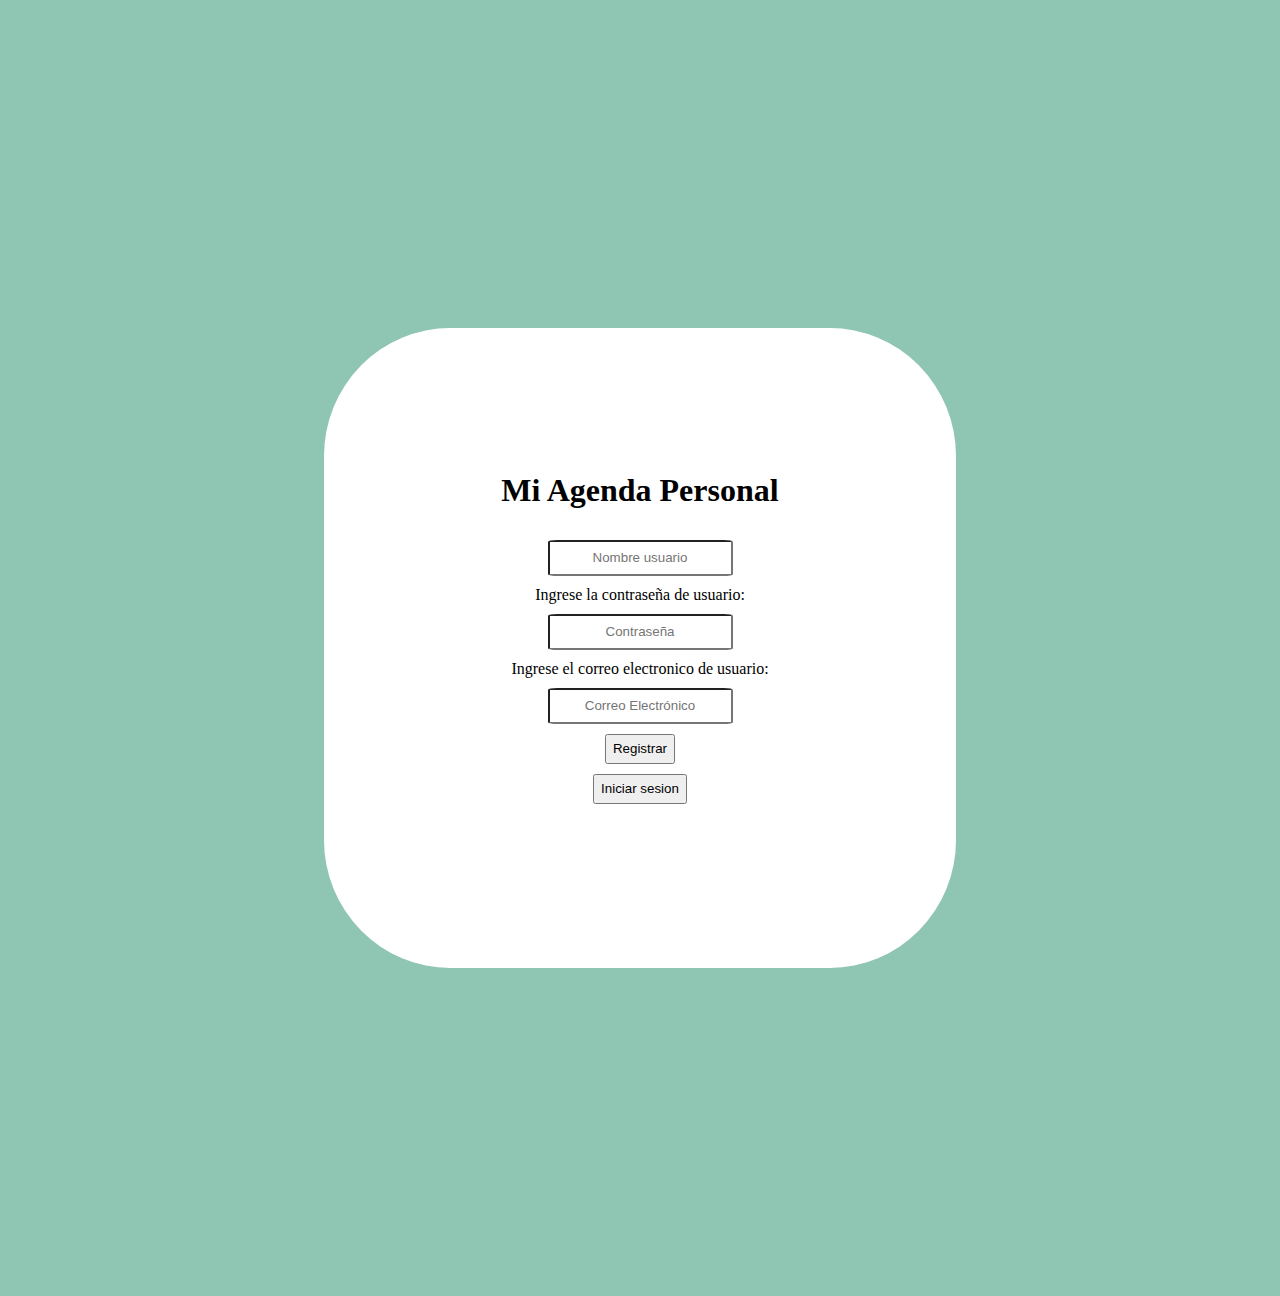
<file: index.html>
<!-- \`` -->

<!DOCTYPE html>
<html lang="es">
<head>
    <meta charset="UTF-8">
    <meta name="viewport" content="width=device-width, initial-scale=1.0">
    <title>MI AGENDA DIARIA</title>
    <link rel="stylesheet" href="styles.css">
</head>
<body>
    <div class="contenedorprincipal">
        <h1>Mi Agenda Personal</h1>
        <div class="formulario">
            <!-- <label for="usuario">Ingrese el nombre de usuario: </label> -->
            <input type="text" id="usuario" placeholder="Nombre usuario">
            <label for="contrasena">Ingrese la contraseña de usuario: </label>
            <input type="password" id="contrasena" placeholder="Contraseña">
            <label for="correo">Ingrese el correo electronico de usuario: </label>
            <input type="email" id="correo" placeholder="Correo Electrónico">
            <button onclick="registrar()">Registrar</button>
            <button onclick="iniciarSesion()">Iniciar sesion</button>
            <p id="mensaje"></p>
        </div>
    </div>
    <script src="main.js"></script>
</body>
</html>
</file>
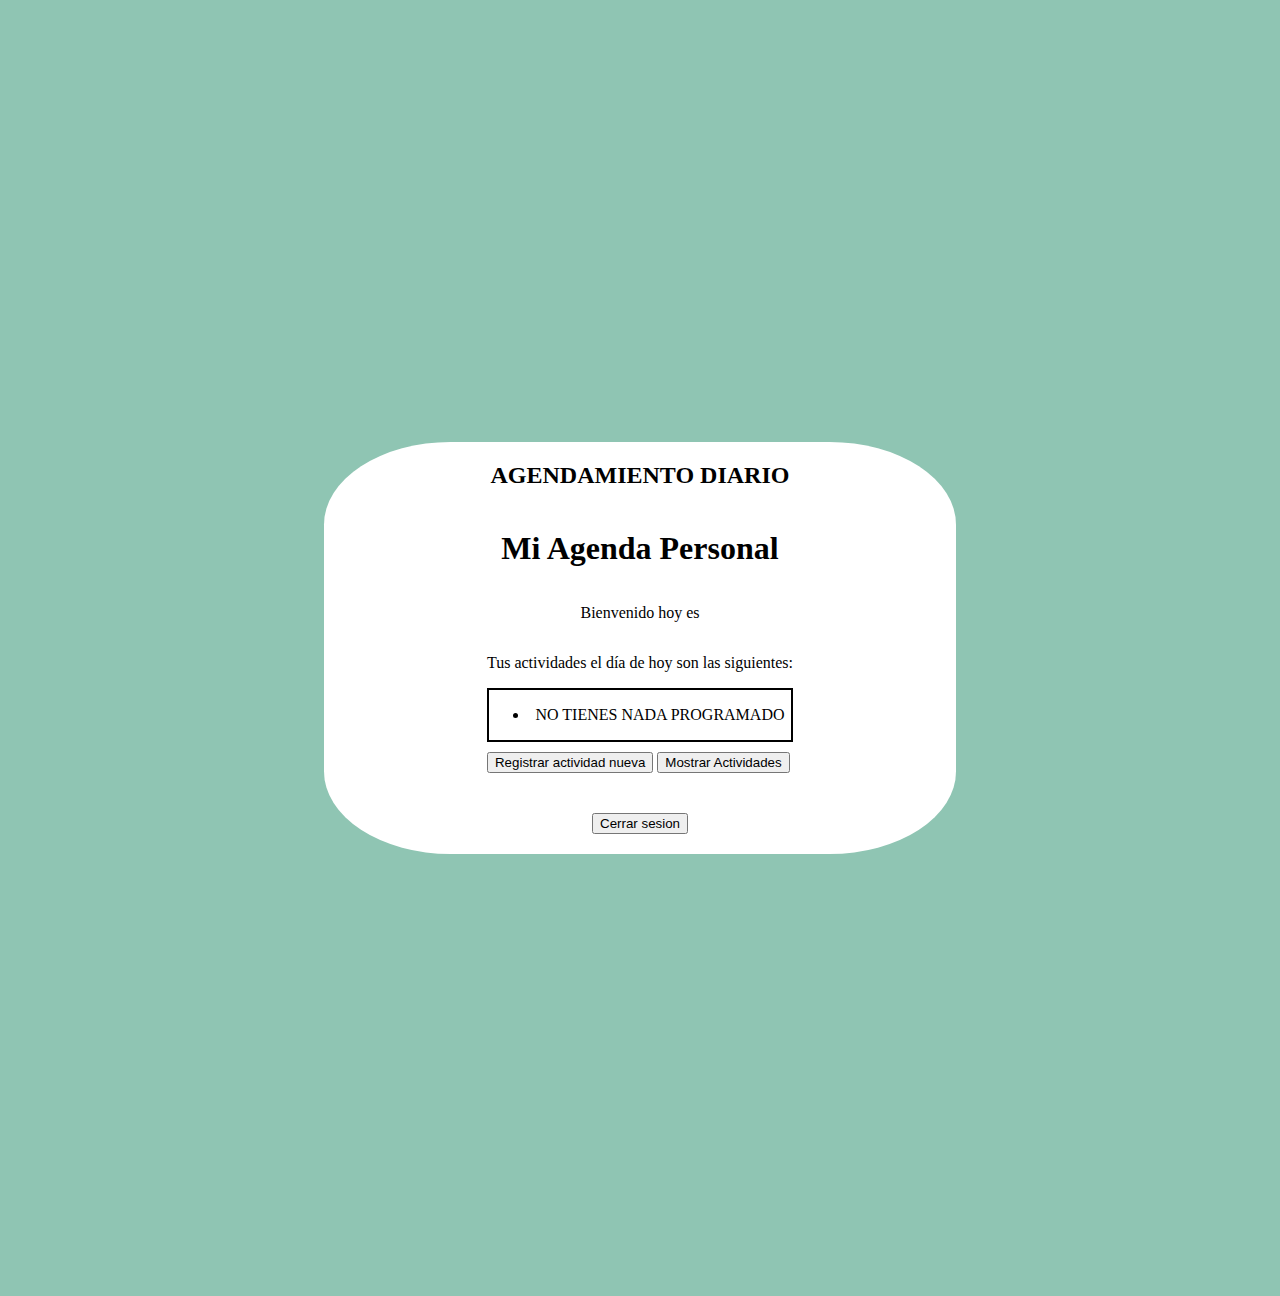
<file: index2.html>
<!DOCTYPE html>
<html lang="en">

<head>
    <meta charset="UTF-8">
    <meta name="viewport" content="width=device-width, initial-scale=1.0">
    <title>AGENDA</title>
    <link rel="stylesheet" href="styles2.css">
</head>

<body>

    <div class="contenedorprincipal">
        <H2>AGENDAMIENTO DIARIO</H2>
        <h1>Mi Agenda Personal</h1>
        <p>Bienvenido hoy es <span id="fecha"></span></p>
        <div class="ageda">
            <p>Tus actividades el día de hoy son las siguientes: </p>
            <div class="actividades">
                <ul id="actividad">
                    <li id="lista" style="text-align: center;"> NO TIENES NADA PROGRAMADO</li>
                </ul>
            </div>
            <div class="agregar">
                <button id="registrarActividad" onclick="agregar()">Registrar actividad nueva</button>
                <button id="MostrarActividades" onclick="mostrarActividad()">Mostrar Actividades</button>
                <div id="formulario" style="display: none;"> 
                    <p>Complete la información sobre el evento: </p>
                    <label for="date">Fecha:</label><br>
                    <input type="date" id="date"><br>
                    <label for="titulo">Titulo:</label><br>
                    <input type="text" id="titulo"><br>
                    <label for="descripcion">Descripcion:</label><br>
                    <input type="text" id="descripcion"><br>
                    <label for="ubicacion">Ubicacion:</label><br>
                    <input type="text" id="ubicacion"><br>
                    <label for="horaInicio">Hora Inicio:</label><br>
                    <input type="time" name="hora" id="horaInicio"><br>
                    <label for="horaFin">Hora Inicio:</label><br>
                    <input type="time" name="hora" id="horaFin"><br>
                    <button id="guardar" onclick="guardar()">Guardar</button>
                </div>
            </div>
        </div>
        <button id="cerrarSesion" onclick="cerrarSesion()"> Cerrar sesion</button>
    </div>
    <script src="main2.js"></script>
</body>

</html>
</file>
<file: styles.css>
body{
    background-color: rgb(143, 197, 179);
    display: flex;
    justify-content: center;
    align-items: center;
    height: 100vw;
}
.contenedorprincipal{
    background-color: white;
    display: flex;
    flex-direction: column;
    align-items: center;
    justify-content: center;
    width: 50%;
    height: 50%;
    border-radius: 20%;
}
.formulario{
    display: flex;
    flex-direction: column;
    width: 50%;
    align-items: center;
    justify-content: center;
}
input{
    margin-bottom: 10px;
    margin-top: 10px;
    height: 30px;
    border-radius: 5%;
    text-align: center;
}
button {
    margin-bottom: 10px;
    height: 30px;
}

p{
    color: red;
    text-align: center;
}
</file>
<file: styles2.css>
body {
    background-color: rgb(143, 197, 179);
    display: flex;
    justify-content: center;
    align-items: center;
    height: 100vw;
}

.contenedorprincipal {
    background-color: white;
    display: flex;
    flex-direction: column;
    align-items: center;
    justify-content: center;
    width: 50%;
    height: auto;
    border-radius: 20%;
}

.actividades {
    border: 2px solid black;
    margin-bottom: 10px;
}

.agenda {
    display: flex;
    flex-direction: column;
    align-items: center;
    justify-content: center;
    width: 100%;
}

#registrarActividad {
    margin-bottom: 20px;
}

#cerrarSesion {
    margin-top: 20px;
    margin-bottom: 20px;
}
</file>
